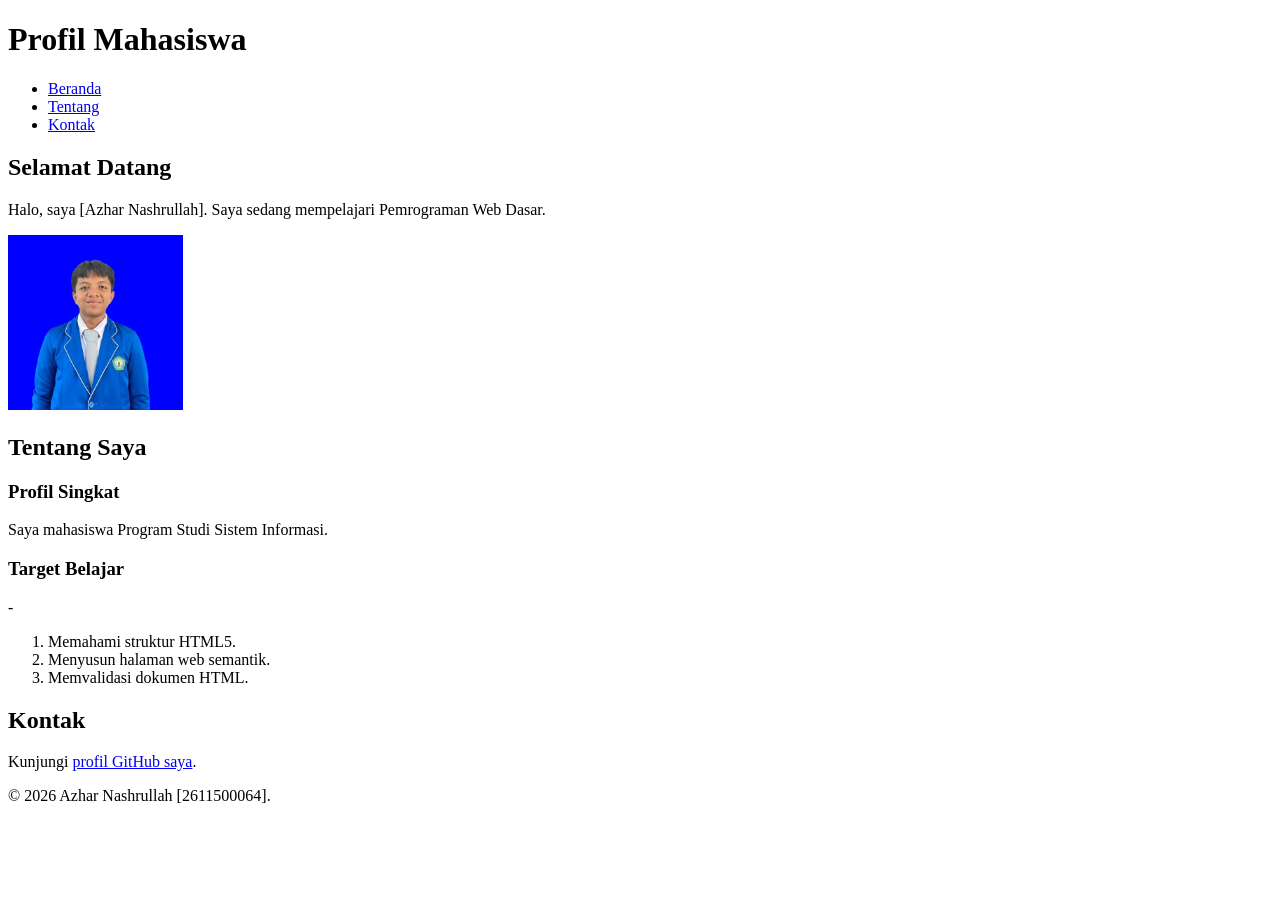
<file: pertemuan-02/index.html>
<!DOCTYPE html>
<html lang="id">

<head>
    <meta charset="UTF-8">
    <meta name="viewport" content="width=device-width, initial-scale=1.0">
    <title>Profil Mahasiswa</title>
</head>

<body>
    <header>
        <h1>Profil Mahasiswa</h1>
        <nav>
            <ul>
                <li><a href="#home">Beranda</a></li>
                <li><a href="#about">Tentang</a></li>
                <li><a href="#contact">Kontak</a></li>
            </ul>
        </nav>
    </header>
    <main>
        <section id="home">
            <h2>Selamat Datang</h2>
            <p>Halo, saya [Azhar Nashrullah]. Saya sedang mempelajari Pemrograman Web Dasar.</p>
            <img src="img/foto-profil.jpeg" alt="Foto profil Nama Mahasiswa" width="175" height="175">
        </section>
        <section id="about">
            <h2>Tentang Saya</h2>
            <article>
                <h3>Profil Singkat</h3>
                <p>Saya mahasiswa Program Studi Sistem Informasi.</p>
                <h3>Target Belajar</h3>
                - <ol>
                    <li>Memahami struktur HTML5.</li>
                    <li>Menyusun halaman web semantik.</li>
                    <li>Memvalidasi dokumen HTML.</li>
                </ol>
            </article>
        </section>
        <section id="contact">
            <h2>Kontak</h2>
            <p>Kunjungi <a href="https://github.com/username">profil GitHub saya</a>.</p>
        </section>
    </main>
    <footer>
        <p>&copy; 2026 Azhar Nashrullah [2611500064].</p>
    </footer>
</body>

</html>
</file>
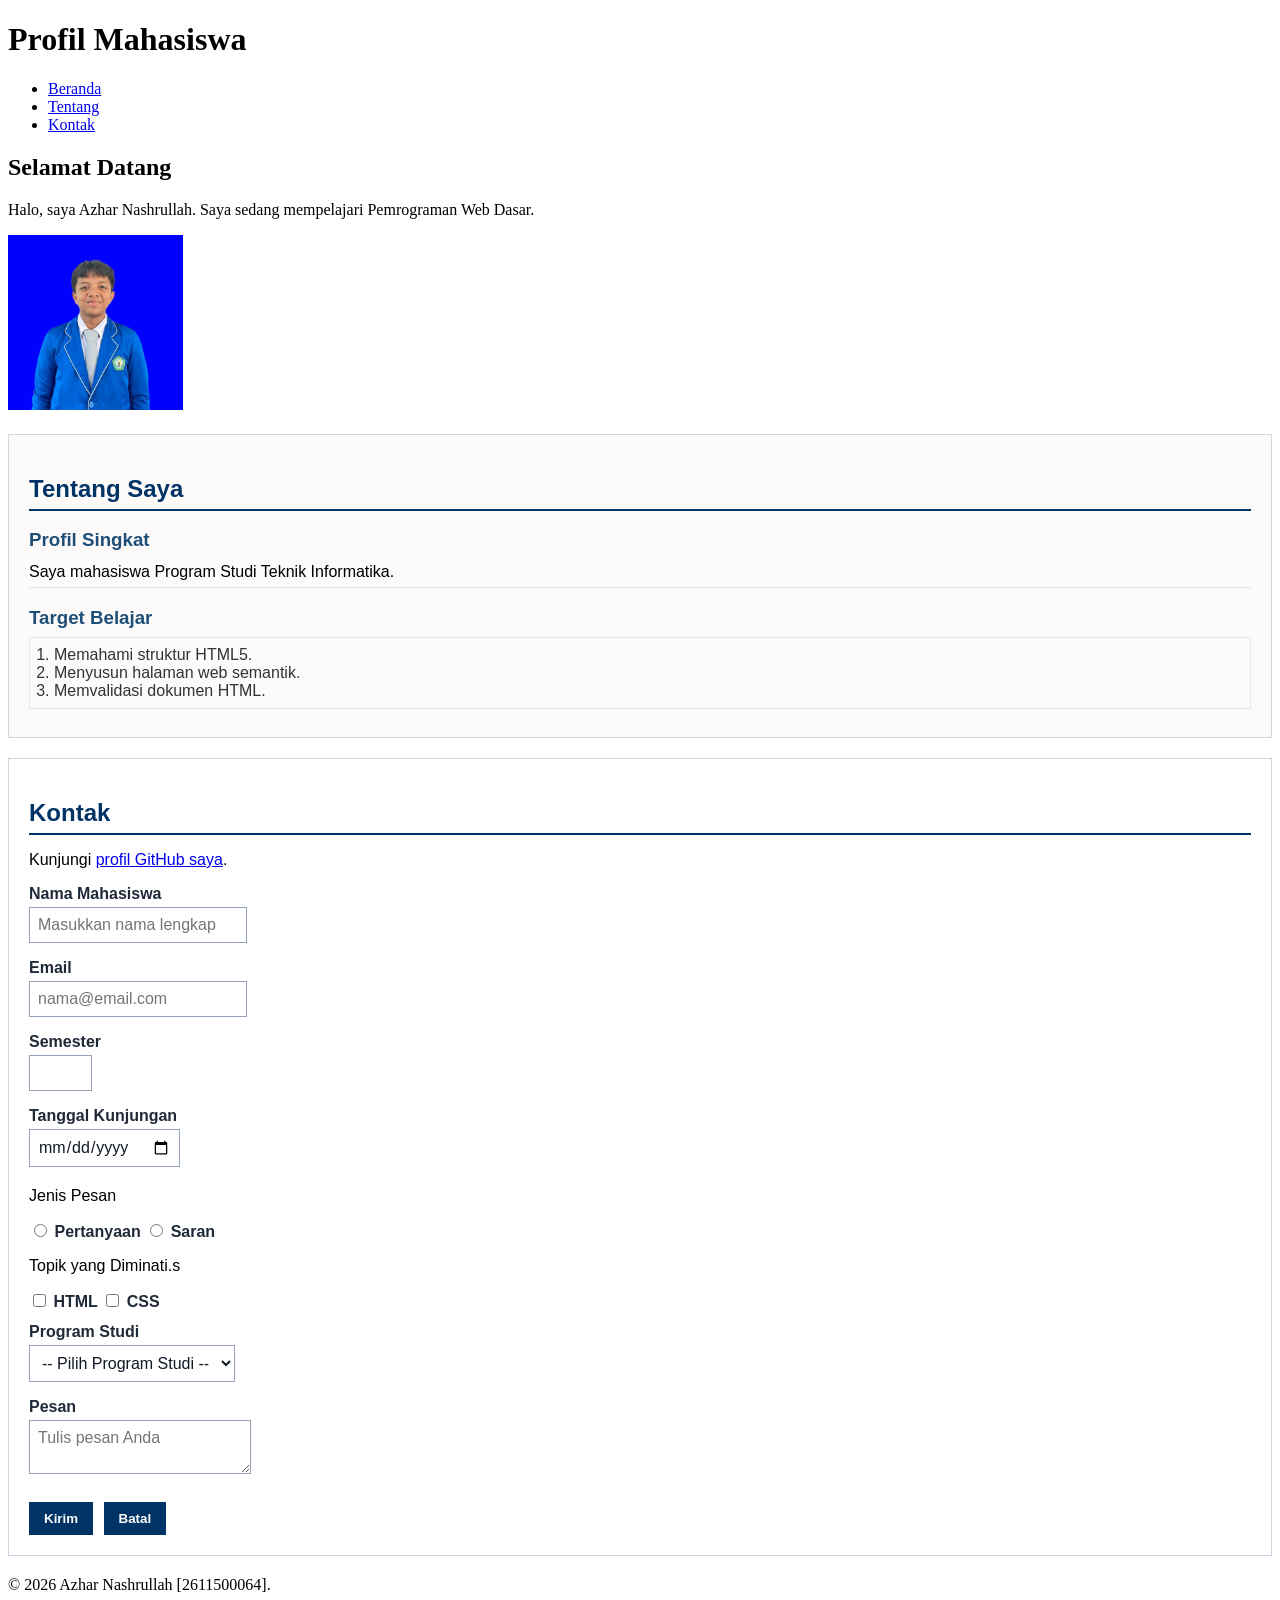
<file: pertemuan-03/index.html>
<!doctype html>
<html lang="id">

<head>
    <meta charset="UTF-8" />
    <meta name="viewport" content="width=device-width, initial-scale=1.0" />
    <title>Profil Mahasiswa</title>
    <style>
        #about {
            background-color: #fdfafa;
            border: 1px solid #d0d7de;
            padding: 20px;
            margin: 20px 0;
            font-family: Arial, sans-serif;
        }

        #about h2 {
            color: #003366;
            border-bottom: 2px solid #003366;
            padding-bottom: 6px;
            margin-bottom: 16px;
        }

        #about h3 {
            color: #1f4e78;
            margin-bottom: 6px;
        }

        #about p {
            margin: 6px 0;
            padding: 6px 0;
            border-bottom: 1px solid #e6e6e6;
        }

        #about ol {
            color: #333333;
            margin: 8px 0;
            padding: 8px 24px;
            border: 1px solid #e6e6e6;
        }

        #contact {
            background-color: #ffffff;
            border: 1px solid #cbd5e1;
            padding: 20px;
            margin: 20px 0;
            font-family: Arial, sans-serif;
        }

        #contact h2 {
            color: #003366;
            border-bottom: 2px solid #003366;
            padding-bottom: 6px;
            margin-bottom: 16px;
        }

        .form-group {
            margin: 12px 0;
        }

        #contact label {
            color: #1f2937;
            font-weight: bold;
        }

        .input-form {
            background-color: #ffffff;
            color: #111827;
            font-family: Arial, sans-serif;
            font-size: 16px;
            padding: 8px;
            margin: 4px 0;
            border: 1px solid #94a3b8;
        }

        #contact button {
            background-color: #003366;
            color: #fdfdfd;
            font-weight: bold;
            padding: 8px 14px;
            margin: 8px 6px 0 0;
            border: 1px solid #003366;
        }
    </style>
</head>

<body>
    <header>
        <h1>Profil Mahasiswa</h1>
        <nav>
            <ul>
                <li><a href="#home">Beranda</a></li>
                <li><a href="#about">Tentang</a></li>
                <li><a href="#contact">Kontak</a></li>
            </ul>
        </nav>
    </header>
    <main>
        <section id="home">
            <h2>Selamat Datang</h2>
            <p>Halo, saya Azhar Nashrullah. Saya sedang mempelajari Pemrograman Web Dasar.</p>
            <img src="img/foto-profil.jpeg" alt="Foto profil Indra Heriansyah" width="175" height="175" />
        </section>
        <section id="about">
            <h2>Tentang Saya</h2>
            <article>
                <h3>Profil Singkat</h3>
                <p>Saya mahasiswa Program Studi Teknik Informatika.</p>
                <h3>Target Belajar</h3>
                <ol>
                    <li>Memahami struktur HTML5.</li>
                    <li>Menyusun halaman web semantik.</li>
                    <li>Memvalidasi dokumen HTML.</li>
                </ol>
            </article>
        </section>
        <section id="contact">
            <h2>Kontak</h2>
            <p>Kunjungi <a href="https://github.com/2611500064-hub/2611500064-PWD-TI1J-26270.git">profil GitHub
                    saya</a>.</p>
            <form action="index.html" method="get">
                <div class="form-group">
                    <label for="nama">Nama Mahasiswa</label><br />
                    <input class="input-form" type="text" id="nama" name="nama" placeholder="Masukkan nama lengkap"
                        minlength="3" maxlength="50" required />
                </div>
                <div class="form-group">
                    <label for="email">Email</label><br />
                    <input class="input-form" type="email" id="email" name="email" placeholder="nama@email.com"
                        required />
                </div>
                <div class="form-group">
                    <label for="semester">Semester</label><br />
                    <input class="input-form" type="number" id="semester" name="semester" min="1" max="14" required />
                </div>
                <div class="form-group">
                    <label for="tanggal">Tanggal Kunjungan</label><br />
                    <input class="input-form" type="date" id="tanggal" name="tanggal" required />
                </div>
                <div class="form-group">
                    <p>Jenis Pesan</p>
                    <input type="radio" id="pertanyaan" name="jenis_pesan" value="pertanyaan" required />
                    <label for="pertanyaan">Pertanyaan</label>
                    <input type="radio" id="saran" name="jenis_pesan" value="saran" />
                    <label for="saran">Saran</label>
                </div>
                <div class="form-group">
                    <p>Topik yang Diminati.s</p>
                    <input type="checkbox" id="minat-html" name="minat" value="HTML" />
                    <label for="minat-html">HTML</label>
                    <input type="checkbox" id="minat-css" name="minat" value="CSS" />
                    <label for="minat-css">CSS</label>
                </div>
                <div class="form-group">
                    <label for="prodi">Program Studi</label><br />
                    <select class="input-form" id="prodi" name="prodi" required>
                        <option value="">-- Pilih Program Studi --</option>
                        <option value="SI">Sistem Informasi</option>
                        <option value="TI">Teknik Informatika</option>
                    </select>
                </div>
                <div class="form-group">
                    <label for="pesan">Pesan</label><br />
                    <textarea class="input-form" id="pesan" name="pesan" maxlength="300" placeholder="Tulis pesan Anda"
                        required></textarea>
                </div>
                <button type="submit">Kirim</button>
                <button type="reset">Batal</button>
            </form>
        </section>
    </main>
    <footer>
        <p>&copy; 2026 Azhar Nashrullah [2611500064].</p>
    </footer>
</body>

</html>
</file>
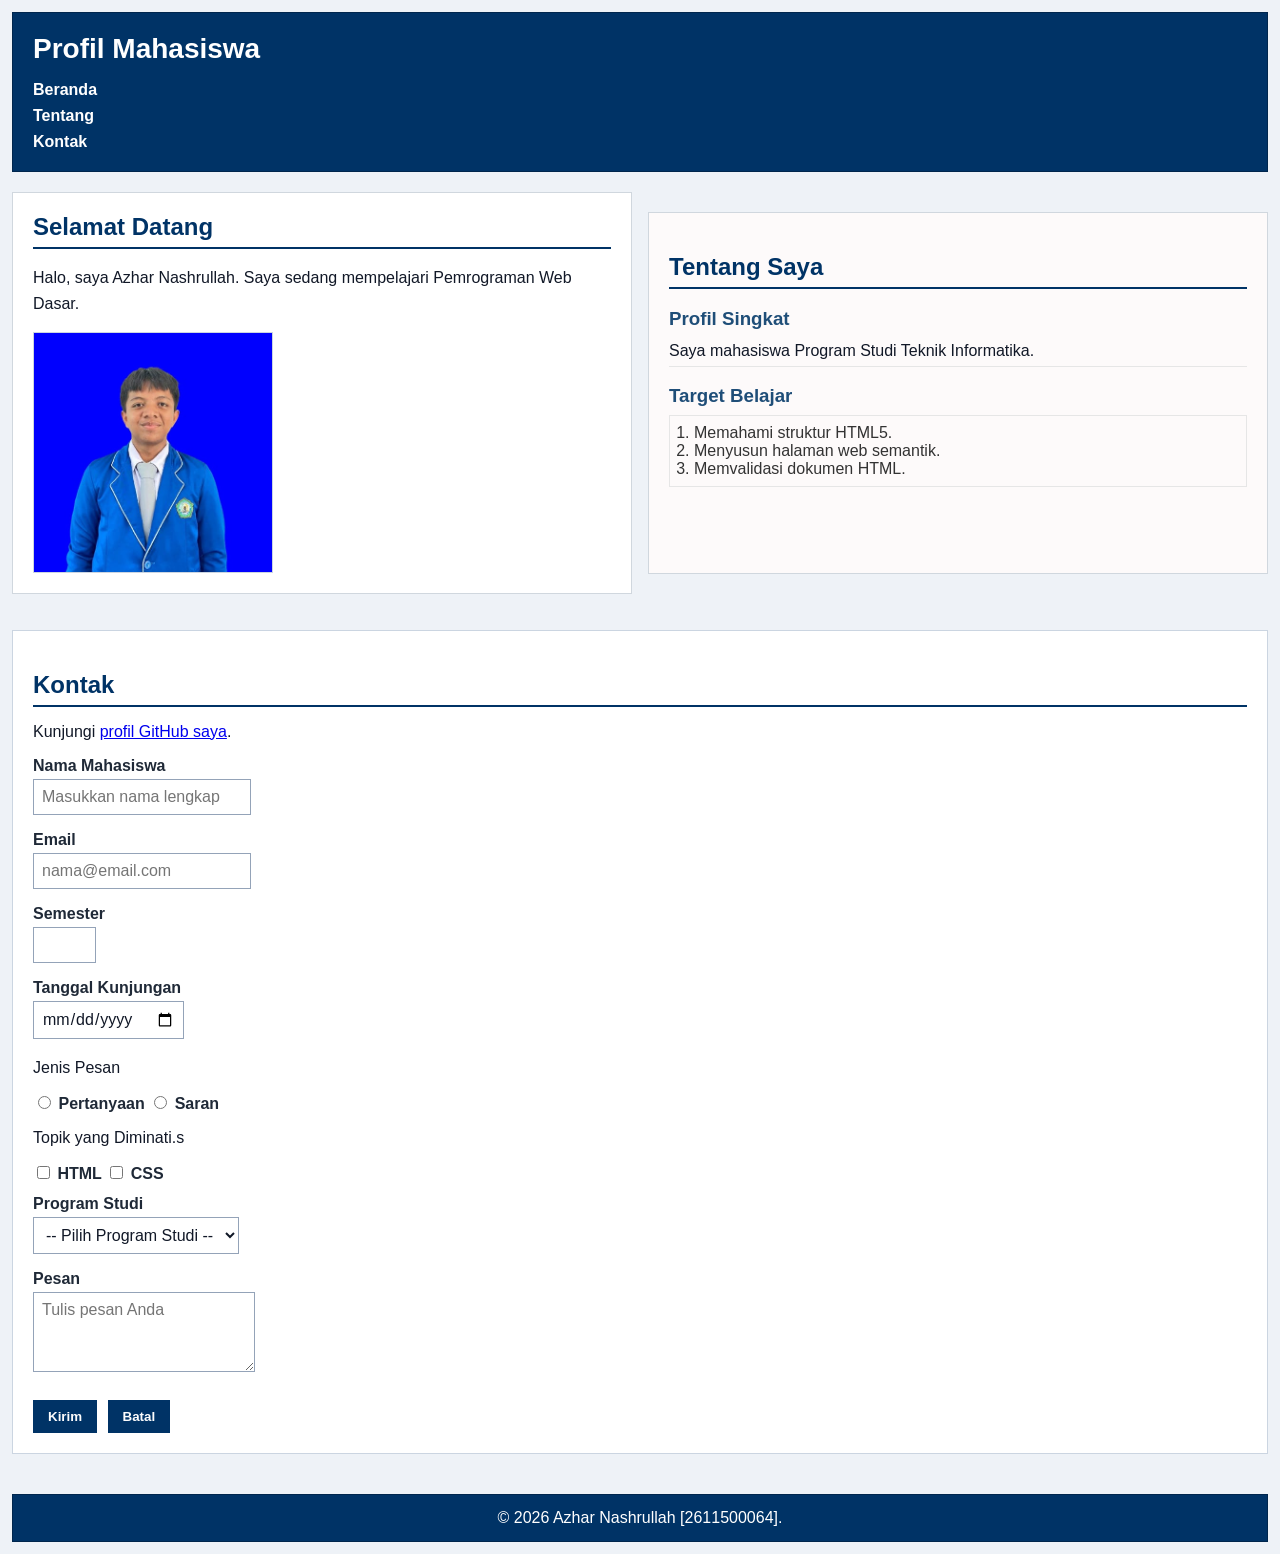
<file: pertemuan-04/index.html>
<!doctype html>
<html lang="id">

<head>
    <meta charset="UTF-8" />
    <meta name="viewport" content="width=device-width, initial-scale=1.0" />
    <title>Profil Mahasiswa</title>
    <link rel="stylesheet" href="style.css" />
</head>

<body>
    <header>
        <h1>Profil Mahasiswa</h1>
        <nav>
            <ul>
                <li><a href="#home">Beranda</a></li>
                <li><a href="#about">Tentang</a></li>
                <li><a href="#contact">Kontak</a></li>
            </ul>
        </nav>
    </header>
    <main>
        <section id="home">
            <h2>Selamat Datang</h2>
            <p>Halo, saya Azhar Nashrullah. Saya sedang mempelajari Pemrograman Web Dasar.</p>
            <img src="img/foto-profil.jpeg" alt="Foto profil Indra Heriansyah" width="175" height="175" />
        </section>
        <section id="about">
            <h2>Tentang Saya</h2>
            <article>
                <h3>Profil Singkat</h3>
                <p>Saya mahasiswa Program Studi Teknik Informatika.</p>
                <h3>Target Belajar</h3>
                <ol>
                    <li>Memahami struktur HTML5.</li>
                    <li>Menyusun halaman web semantik.</li>
                    <li>Memvalidasi dokumen HTML.</li>
                </ol>
            </article>
        </section>
        <section id="contact">
            <h2>Kontak</h2>
            <p>Kunjungi <a href="https://github.com/2611500064-hub/2611500064-PWD-TI1J-26270.git">profil GitHub
                    saya</a>.</p>
            <form action="index.html" method="get">
                <div class="form-group">
                    <label for="nama">Nama Mahasiswa</label><br />
                    <input class="input-form" type="text" id="nama" name="nama" placeholder="Masukkan nama lengkap"
                        minlength="3" maxlength="50" required />
                </div>
                <div class="form-group">
                    <label for="email">Email</label><br />
                    <input class="input-form" type="email" id="email" name="email" placeholder="nama@email.com"
                        required />
                </div>
                <div class="form-group">
                    <label for="semester">Semester</label><br />
                    <input class="input-form" type="number" id="semester" name="semester" min="1" max="14" required />
                </div>
                <div class="form-group">
                    <label for="tanggal">Tanggal Kunjungan</label><br />
                    <input class="input-form" type="date" id="tanggal" name="tanggal" required />
                </div>
                <div class="form-group">
                    <p>Jenis Pesan</p>
                    <input type="radio" id="pertanyaan" name="jenis_pesan" value="pertanyaan" required />
                    <label for="pertanyaan">Pertanyaan</label>
                    <input type="radio" id="saran" name="jenis_pesan" value="saran" />
                    <label for="saran">Saran</label>
                </div>
                <div class="form-group">
                    <p>Topik yang Diminati.s</p>
                    <input type="checkbox" id="minat-html" name="minat" value="HTML" />
                    <label for="minat-html">HTML</label>
                    <input type="checkbox" id="minat-css" name="minat" value="CSS" />
                    <label for="minat-css">CSS</label>
                </div>
                <div class="form-group">
                    <label for="prodi">Program Studi</label><br />
                    <select class="input-form" id="prodi" name="prodi" required>
                        <option value="">-- Pilih Program Studi --</option>
                        <option value="SI">Sistem Informasi</option>
                        <option value="TI">Teknik Informatika</option>
                    </select>
                </div>
                <div class="form-group">
                    <label for="pesan">Pesan</label><br />
                    <textarea class="input-form" id="pesan" name="pesan" maxlength="300" placeholder="Tulis pesan Anda"
                        required></textarea>
                </div>
                <button type="submit">Kirim</button>
                <button type="reset">Batal</button>
            </form>
        </section>
    </main>
    <footer>
        <p>&copy; 2026 Azhar Nashrullah [2611500064].</p>
    </footer>
</body>

</html>
</file>
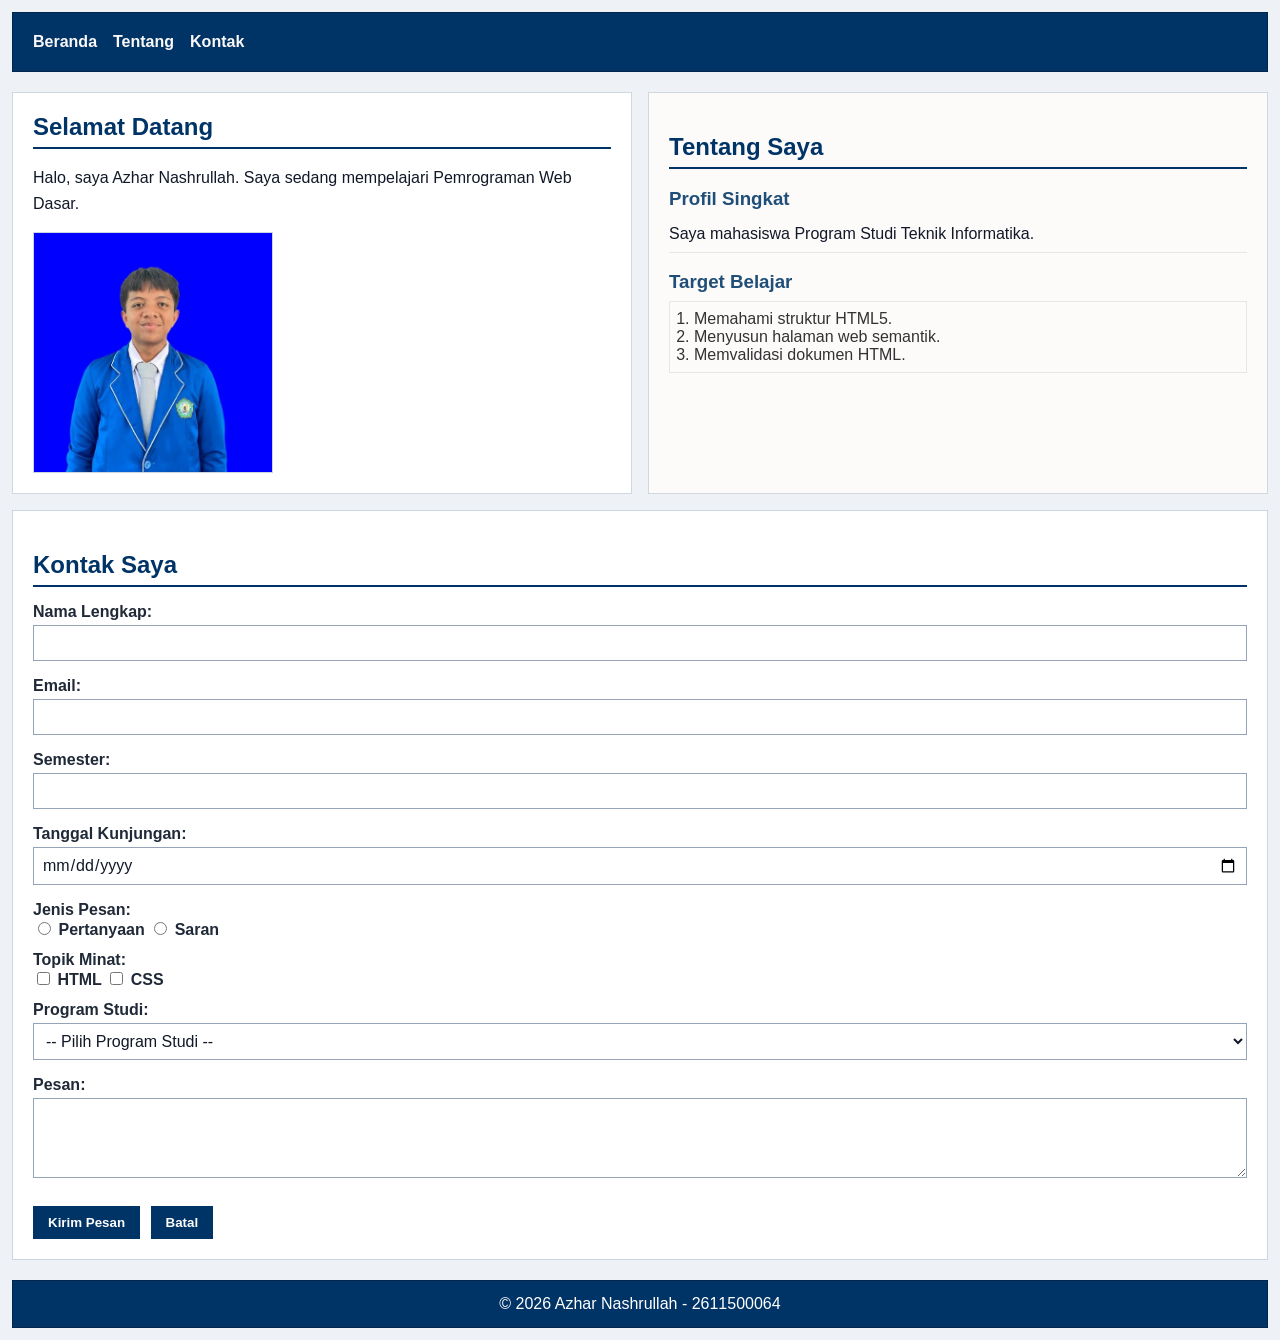
<file: pertemuan-05/index.html>
<!DOCTYPE html>
<html lang="id">

<head>
    <meta charset="UTF-8" />
    <meta name="viewport" content="width=device-width, initial-scale=1.0" />
    <title>Profil Mahasiswa</title>
    <link rel="stylesheet" href="style.css" />
</head>

<body>
    <header>
        <button id="navToggle" aria-expanded="false" aria-label="Buka navigasi">&#9776;</button>
        <nav id="navMenu">
            <ul>
                <li><a href="#home">Beranda</a></li>
                <li><a href="#about">Tentang</a></li>
                <li><a href="#contact">Kontak</a></li>
            </ul>
        </nav>
    </header>

    <main>
        <section id="home">
            <h2>Selamat Datang</h2>
            <p>Halo, saya Azhar Nashrullah. Saya sedang mempelajari Pemrograman Web Dasar.</p>
            <img src="img/foto-profil.jpeg" alt="Foto Profil Azhar Nashrullah" />
        </section>

        <section id="about">
            <h2>Tentang Saya</h2>
            <h3>Profil Singkat</h3>
            <p>Saya mahasiswa Program Studi Teknik Informatika.</p>
            <h3>Target Belajar</h3>
            <ol>
                <li>Memahami struktur HTML5.</li>
                <li>Menyusun halaman web semantik.</li>
                <li>Memvalidasi dokumen HTML.</li>
            </ol>
        </section>

        <section id="contact">
            <h2>Kontak Saya</h2>

            <div id="formFeedback"></div>

            <form id="contactForm" novalidate>
                <div class="form-group">
                    <label for="nama">Nama Lengkap:</label><br />
                    <input type="text" id="nama" name="nama" class="input-form" />
                </div>

                <div class="form-group">
                    <label for="email">Email:</label><br />
                    <input type="email" id="email" name="email" class="input-form" />
                </div>

                <div class="form-group">
                    <label for="semester">Semester:</label><br />
                    <input type="number" id="semester" name="semester" class="input-form" />
                </div>

                <div class="form-group">
                    <label for="tanggal">Tanggal Kunjungan:</label><br />
                    <input type="date" id="tanggal" name="tanggal" class="input-form" />
                </div>

                <div class="form-group">
                    <label>Jenis Pesan:</label><br />
                    <input type="radio" id="pertanyaan" name="jenis_pesan" value="pertanyaan" />
                    <label for="pertanyaan">Pertanyaan</label>
                    <input type="radio" id="saran" name="jenis_pesan" value="saran" />
                    <label for="saran">Saran</label>
                </div>

                <div class="form-group">
                    <label>Topik Minat:</label><br />
                    <input type="checkbox" id="web" name="minat" value="web" />
                    <label for="web">HTML</label>
                    <input type="checkbox" id="design" name="minat" value="design" />
                    <label for="design">CSS</label>
                </div>

                <div class="form-group">
                    <label for="prodi">Program Studi:</label><br />
                    <select id="prodi" name="prodi" class="input-form">
                        <option value="">-- Pilih Program Studi --</option>
                        <option value="ti">Teknik Informatika</option>
                        <option value="si">Sistem Informasi</option>
                    </select>
                </div>

                <div class="form-group">
                    <label for="pesan">Pesan:</label><br />
                    <textarea id="pesan" name="pesan" class="input-form"></textarea>
                </div>

                <button type="submit">Kirim Pesan</button>
                <button type="reset">Batal</button>
            </form>
        </section>
    </main>

    <footer>
        <p>&copy; 2026 Azhar Nashrullah - 2611500064</p>
    </footer>

    <script src="script.js"></script>
</body>

</html>
</file>
<file: pertemuan-04/style.css>
* {
    box-sizing: border-box;
}

body {
    margin: 0;
    padding: 12px;
    font-family: Arial, sans-serif;
    color: #111827;
    background-color: #eef2f7;
}

/* Header */
header {
    background-color: #003366;
    color: #ffffff;
    padding: 20px;
    margin-bottom: 20px;
    border: 1px solid #00264d;
}

header h1 {
    margin: 0 0 16px;
    font-size: 28px;
}

nav ul {
    display: flex;
    flex-direction: column;
    justify-content: flex-start;
    align-items: flex-start;
    gap: 8px;
    margin: 0;
    padding: 0;
    list-style: none;
}

nav a {
    color: #ffffff;
    font-weight: bold;
    text-decoration: none;
}

@media (min-width: 768px) {

    /* aturan CSS untuk viewport dengan lebar minimal 768px */
    main {
        display: grid;
        grid-template-columns: 1fr 1fr;
        gap: 16px;
    }
}


section {
    width: 100%;
}

#home {
    background-color: #ffffff;
    border: 1px solid #d0d7de;
    padding: 20px;
    margin: 0;
}

#home h2 {
    color: #003366;
    border-bottom: 2px solid #003366;
    padding-bottom: 6px;
    margin-top: 0;
    margin-bottom: 16px;
}

#home p {
    line-height: 1.6;
    margin: 0 0 16px;
}

#home img {
    display: block;
    width: 240px;
    max-width: 100%;
    height: auto;
    border: 1px solid #cbd5e1;
}

#about {
    background-color: #fdfafa;
    border: 1px solid #d0d7de;
    padding: 20px;
    margin: 20px 0;
    font-family: Arial, sans-serif;
}

#about h2 {
    color: #003366;
    border-bottom: 2px solid #003366;
    padding-bottom: 6px;
    margin-bottom: 16px;
}

#about h3 {
    color: #1f4e78;
    margin-bottom: 6px;
}

#about p {
    margin: 6px 0;
    padding: 6px 0;
    border-bottom: 1px solid #e6e6e6;
}

#about ol {
    color: #333333;
    margin: 8px 0;
    padding: 8px 24px;
    border: 1px solid #e6e6e6;
}

#contact {
    background-color: #ffffff;
    border: 1px solid #cbd5e1;
    padding: 20px;
    margin: 20px 0;
    font-family: Arial, sans-serif;
    grid-column: 1 / -1;
}

#contact h2 {
    color: #003366;
    border-bottom: 2px solid #003366;
    padding-bottom: 6px;
    margin-bottom: 16px;
}

.form-group {
    margin: 12px 0;
}

#contact label {
    color: #1f2937;
    font-weight: bold;
}

.input-form {
    background-color: #ffffff;
    color: #111827;
    font-family: Arial, sans-serif;
    font-size: 16px;
    padding: 8px;
    margin: 4px 0;
    border: 1px solid #94a3b8;
}

#contact textarea {
    min-height: 80px;
    resize: vertical;
}

#contact button {
    background-color: #003366;
    color: #fdfdfd;
    font-weight: bold;
    padding: 8px 14px;
    margin: 8px 6px 0 0;
    border: 1px solid #003366;
}

/* Footer */
footer {
    background-color: #003366;
    color: #ffffff;
    text-align: center;
    padding: 14px 20px;
    margin-top: 20px;
    border: 1px solid #00264d;
}

footer p {
    margin: 0;
}
</file>
<file: pertemuan-05/style.css>
* {
    box-sizing: border-box;
}

body {
    margin: 0;
    padding: 12px;
    font-family: Arial, sans-serif;
    color: #111827;
    background-color: #eef2f7;
}

/* Header & Navigasi Modul P5 */
header {
    background-color: #003366;
    color: #ffffff;
    padding: 16px 20px;
    margin-bottom: 20px;
    border: 1px solid #00264d;
}

header h1 {
    margin: 0 0 12px;
    font-size: 24px;
}

/* Tombol Hamburger Menu (☰) */
#navToggle {
    display: none;
    background: none;
    color: #ffffff;
    border: 1px solid #ffffff;
    padding: 4px 10px;
    font-size: 20px;
    line-height: 1;
    border-radius: 4px;
    cursor: pointer;
    margin-bottom: 10px;
}

/* Navigasi Desktop (Rata Kiri, Mendatar) */
nav ul {
    display: flex;
    flex-direction: row;
    justify-content: flex-start;
    align-items: center;
    gap: 16px;
    margin: 0;
    padding: 0;
    list-style: none;
    text-align: left;
}

nav a {
    color: #faf8f8;
    font-weight: bold;
    text-decoration: none;
    padding: 4px 0;
    display: inline-block;
}

nav a:hover,
nav a:focus-visible {
    text-decoration: underline;
}

/* Main Layout */
main {
    display: grid;
    grid-template-columns: repeat(2, minmax(0, 1fr));
    gap: 16px;
}

section {
    width: 100%;
}

#home {
    background-color: #ffffff;
    border: 1px solid #d0d7de;
    padding: 20px;
    margin: 0;
}

#home h2 {
    color: #003366;
    border-bottom: 2px solid #003366;
    padding-bottom: 6px;
    margin-top: 0;
    margin-bottom: 16px;
}

#home p {
    line-height: 1.6;
    margin: 0 0 16px;
}

#home img {
    display: block;
    width: 240px;
    max-width: 100%;
    height: auto;
    border: 1px solid #cbd5e1;
}

#about {
    background-color: #fdfafa;
    border: 1px solid #d0d7de;
    padding: 20px;
    margin: 0;
    font-family: Arial, sans-serif;
}

#about h2 {
    color: #003366;
    border-bottom: 2px solid #003366;
    padding-bottom: 6px;
    margin-bottom: 16px;
}

#about h3 {
    color: #1f4e78;
    margin-bottom: 6px;
}

#about p {
    line-height: 1.5;
    margin: 6px 0;
    padding: 6px 0;
    border-bottom: 1px solid #e6e6e6;
}

#about ol {
    color: #333333;
    margin: 8px 0;
    padding: 8px 24px;
    border: 1px solid #e6e6e6;
}

#contact {
    background-color: #ffffff;
    border: 1px solid #cbd5e1;
    padding: 20px;
    margin: 0;
    font-family: Arial, sans-serif;
    grid-column: 1 / -1;
}

#contact h2 {
    color: #003366;
    border-bottom: 2px solid #003366;
    padding-bottom: 6px;
    margin-bottom: 16px;
}

.form-group {
    margin: 12px 0;
}

#contact label {
    color: #1f2937;
    font-weight: bold;
}

.input-form {
    width: 100%;
    max-width: 100%;
    /* Dikerjakan dari max-width: 480px menjadi 100% agar melebar penuh mentok ke kanan */
    background-color: #ffffff;
    color: #111827;
    font-family: Arial, sans-serif;
    font-size: 16px;
    padding: 8px;
    margin: 4px 0;
    border: 1px solid #94a3b8;
}

#contact textarea {
    min-height: 80px;
    resize: vertical;
}

#contact button {
    background-color: #003366;
    color: #fdfdfd;
    font-weight: bold;
    padding: 8px 14px;
    margin: 8px 6px 0 0;
    border: 1px solid #003366;
    cursor: pointer;
}

#contact button:hover,
#contact button:focus-visible {
    background-color: #004080;
}

.input-form:focus-visible,
#contact input:focus-visible {
    outline: 2px solid #1d4ed8;
    outline-offset: 2px;
}

/* Umpan Balik Validasi Form Modul P5 */
.form-feedback-error {
    color: #d9534f;
    background-color: #f2dede;
    border: 1px solid #ebccd1;
    padding: 10px;
    margin-bottom: 15px;
    border-radius: 4px;
}

.form-feedback-success {
    color: #3c763d;
    background-color: #dff0d8;
    border: 1px solid #d6e9c6;
    padding: 10px;
    margin-bottom: 15px;
    border-radius: 4px;
}

/* Footer */
footer {
    background-color: #003366;
    color: #ffffff;
    text-align: center;
    padding: 14px 20px;
    margin-top: 20px;
    border: 1px solid #00264d;
}

footer p {
    margin: 0;
}

/* Media Query Responsif Layar Kecil (Mobile) */
@media (max-width: 768px) {
    main {
        grid-template-columns: minmax(0, 1fr);
    }

    #contact {
        grid-column: auto;
    }

    #home,
    #about,
    #contact {
        padding: 16px;
    }

    /* Tampilkan tombol Hamburger di mobile */
    #navToggle {
        display: block;
    }

    /* Sembunyikan navigasi awal di mobile */
    #navMenu {
        display: none;
    }

    /* Tampilkan navigasi ketika tombol diklik (nav-open) */
    #navMenu.nav-open {
        display: block;
    }

    /* Menu saat terbuka di layar HP: Rata kiri dan rapi ke bawah */
    nav ul {
        flex-direction: column;
        align-items: flex-start;
        gap: 10px;
        padding-top: 8px;
    }
}
</file>
